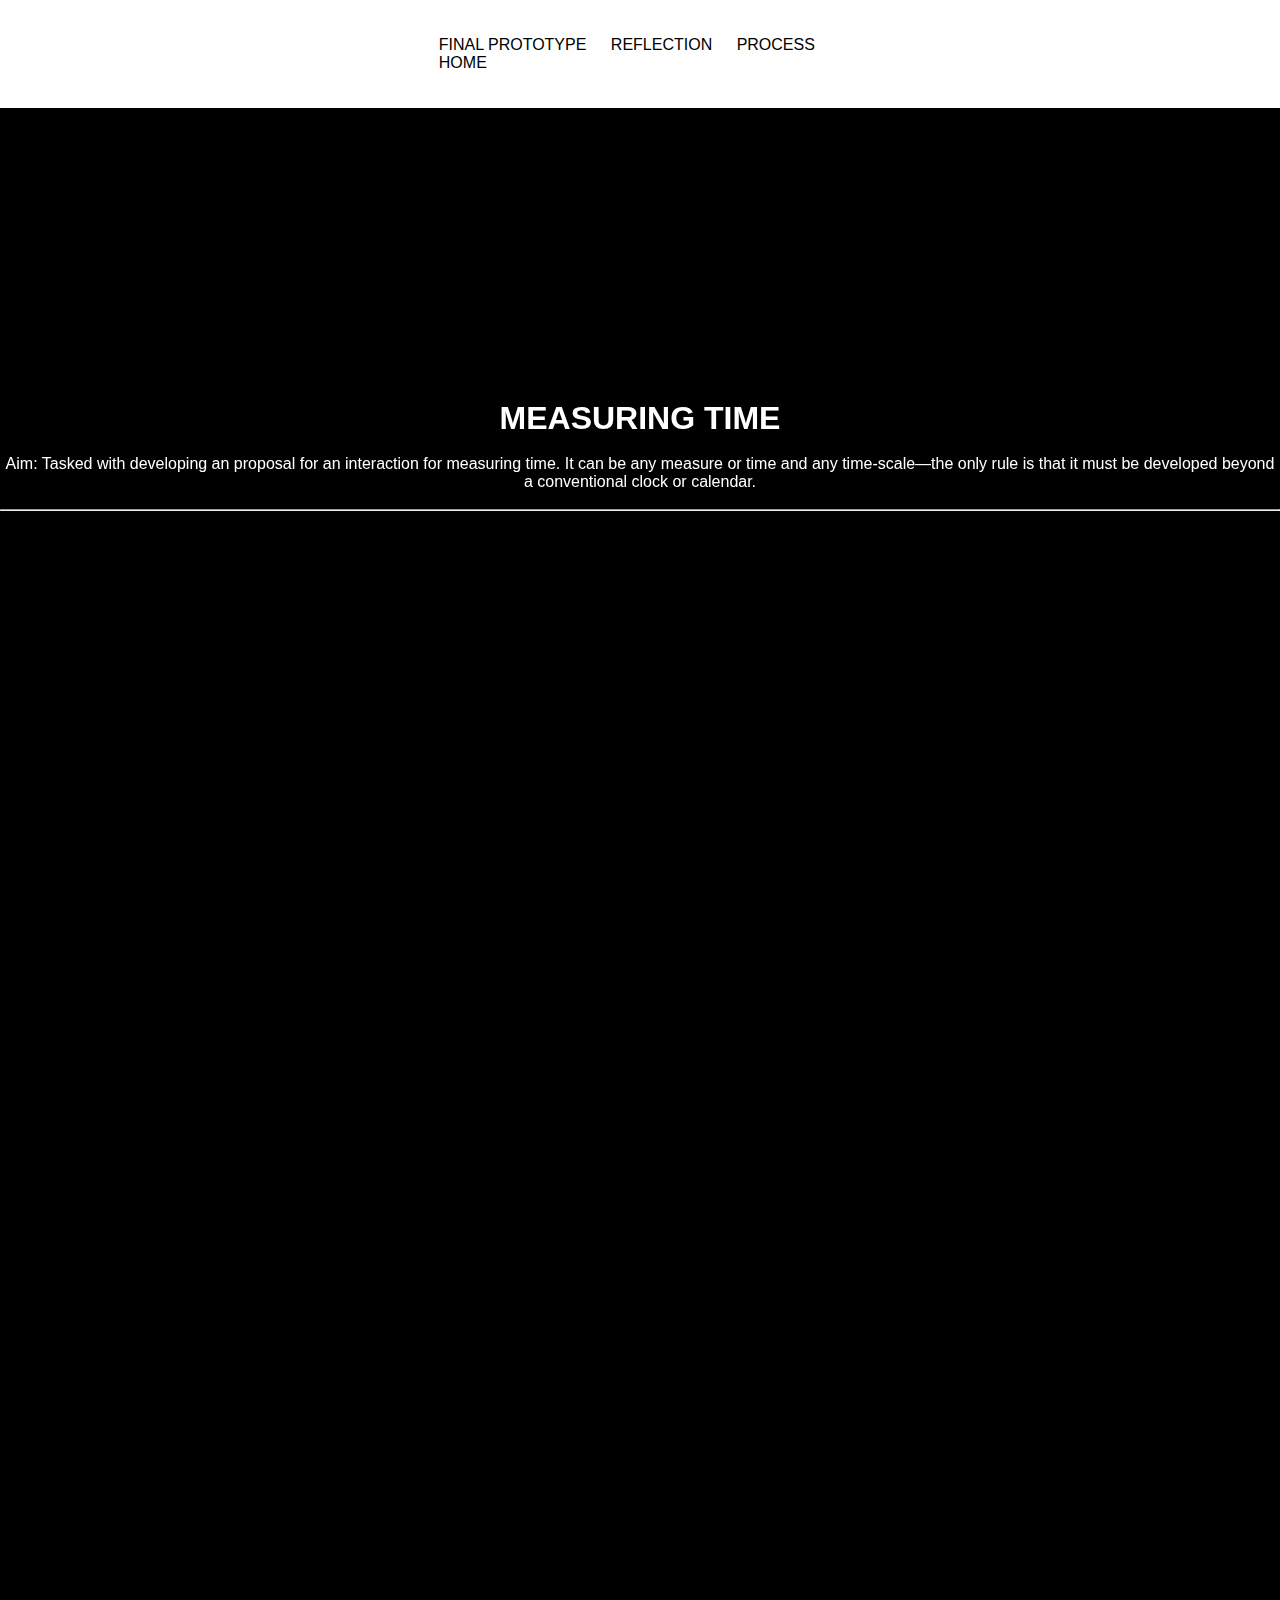
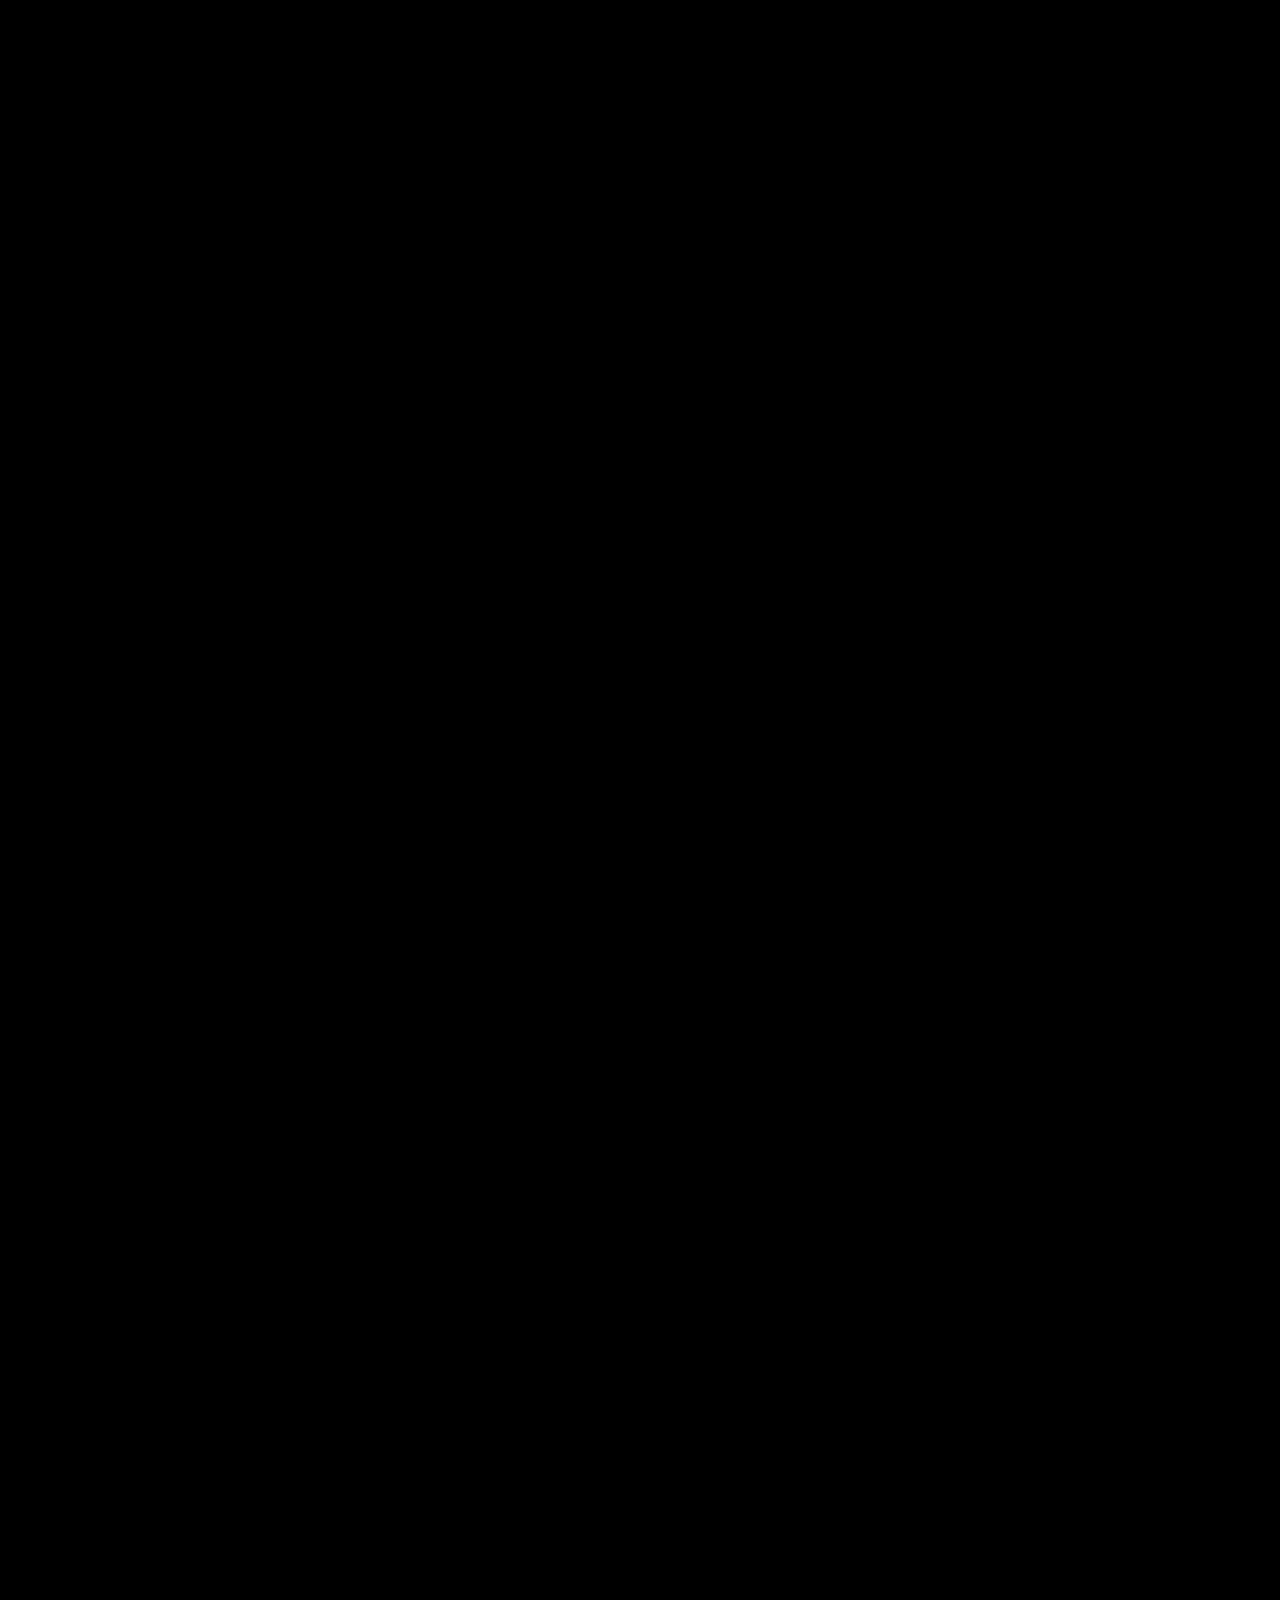
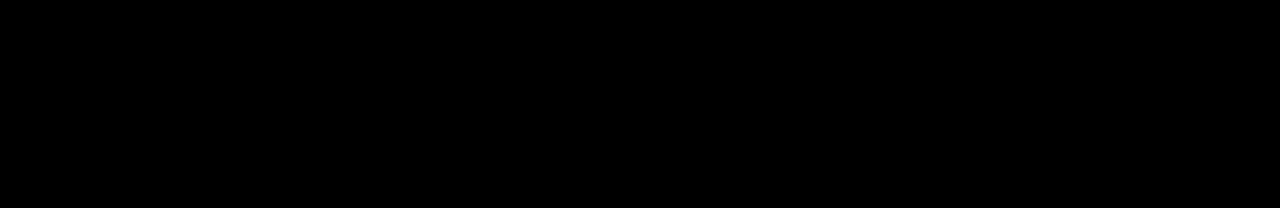
<file: index.html>
<html>
  <head>
    <meta charset="utf-8">

    <title>Project 3</title>
    <link rel="stylesheet" type="text/css">
    <link rel="stylesheet" href="style2.css">
  </head>

  <body>

    <script src="p5.min.js"></script>
    <script src="script.js"></script>

   <div class="banner">
   	<div class="navbar">

      <div class="bar">
    
    <ul>
    
     <li><a href="finalprototype.html">Final Prototype</a></li>
   <li><a href="reflection3.html">Reflection</a></li>
    <li><a href="process3.html">Process</a></li>
    <li><a href="index.html">Home</a></li>
</ul>
  



    </div>
    </div>
   		
   		<ul>
   	
   		</ul>

   	</div>
   <div class="content">
   	<h1>MEASURING TIME</h1>
   	<br>

<p> Aim: Tasked with developing an proposal for an interaction for measuring time. It can be any measure or time and any time-scale—the only rule is that it must be developed beyond a conventional clock or calendar.</p>
<br>
<hr>
</div>
  


  </p>

  </body>
</html>
</file>
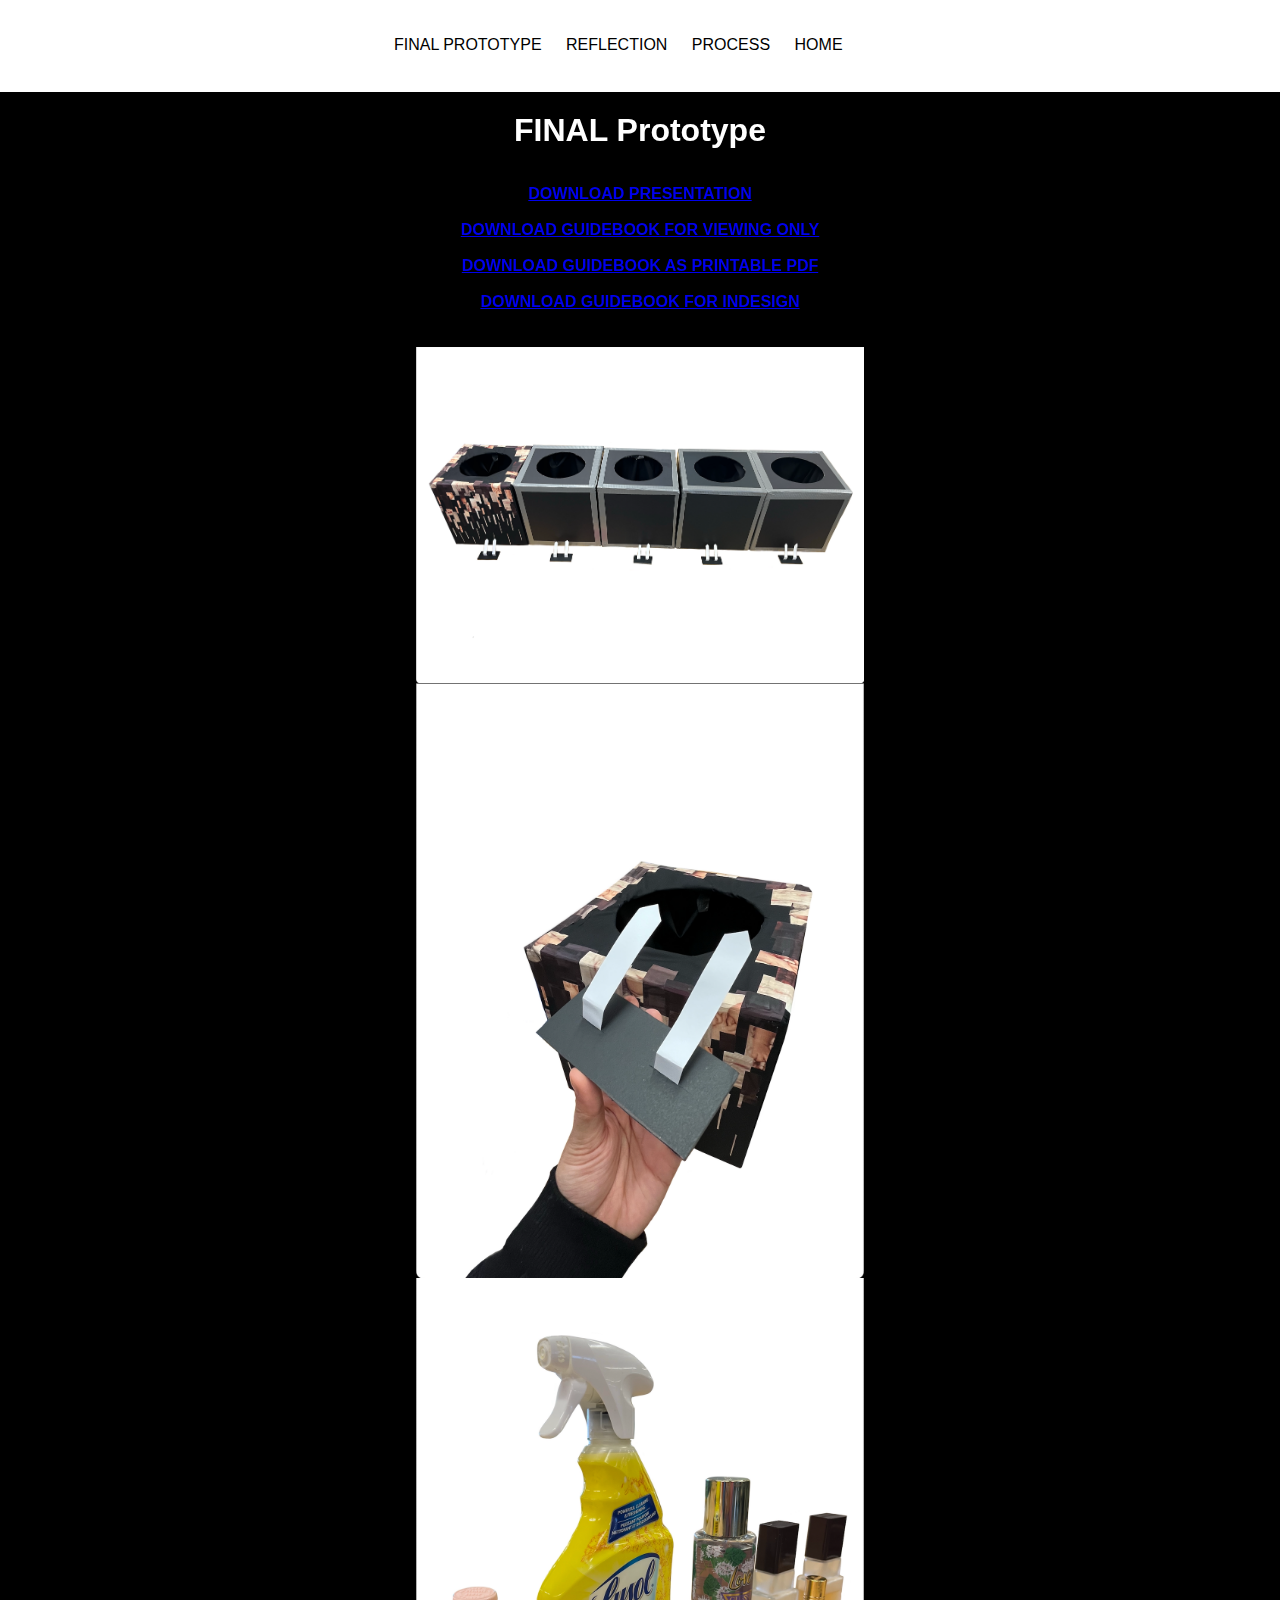
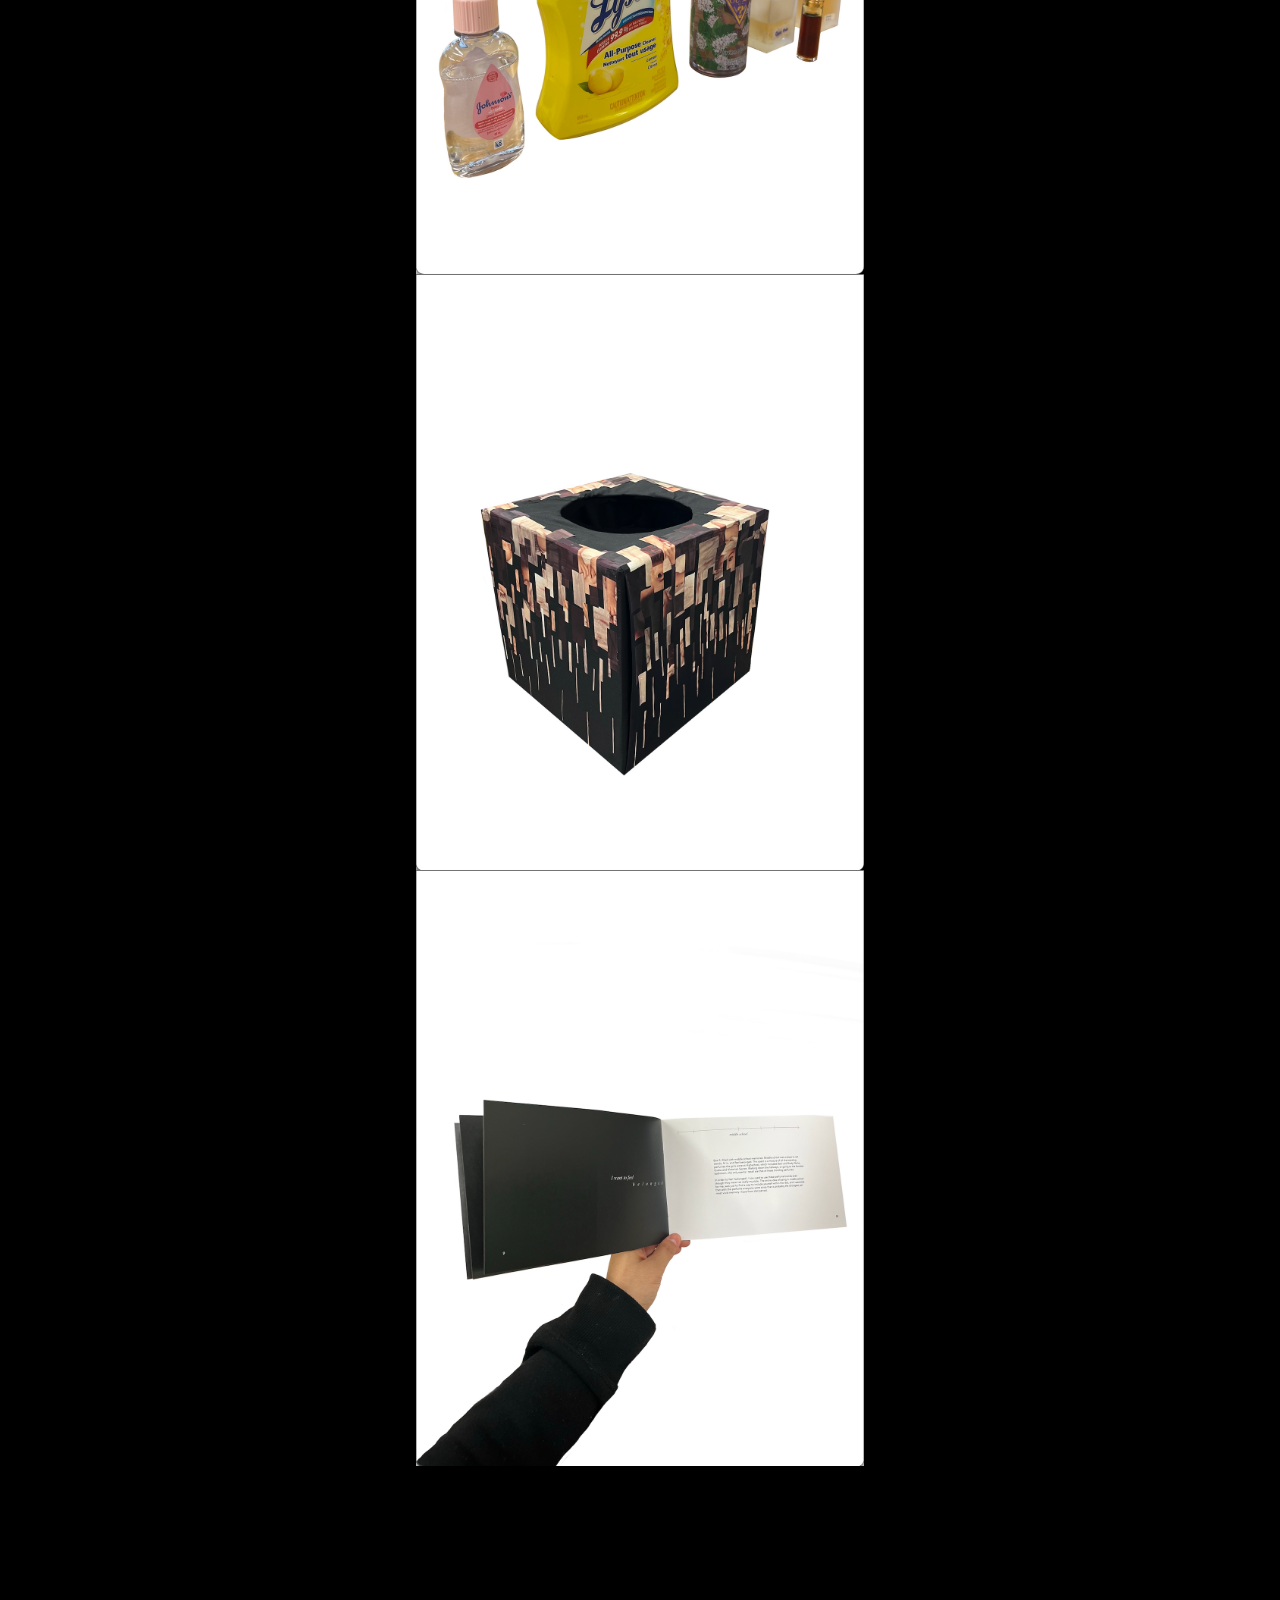
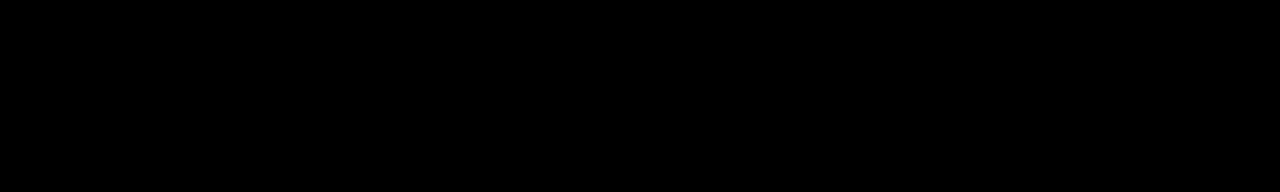
<file: finalprototype.html>
<html>
  <head>
    <meta charset="utf-8">

    <title>Project 3 Prototype</title>
    <link rel="stylesheet" type="text/css">
    <link rel="stylesheet" href="style1.css">
  </head>

  <body>

    <script src="p5.min.js"></script>
    <script src="script.js"></script>

   <div class="banner">
   	<div class="navbar">
   		<div class="bar">
      <ul>
    
     <li><a href="finalprototype.html">Final Prototype</a></li>
   <li><a href="reflection3.html">Reflection</a></li>
    <li><a href="process3.html">Process</a></li>
    <li><a href="index.html">Home</a></li>
</ul>
  



    </div>
    </div>
   		<ul>
   	
   		</ul>

   	</div>
   <div class="content">
   	<h1>FINAL Prototype</h1>
    <br>
    <br>

    <h4> <a href="presentation.pdf" download>DOWNLOAD PRESENTATION</a>
      <br>
      <br>
     <a href="guidebook2.pdf" download>DOWNLOAD GUIDEBOOK FOR VIEWING ONLY</a>
       <br>
      <br>
    <a href="guidebook1.pdf" download>DOWNLOAD GUIDEBOOK AS PRINTABLE PDF</a>
     <br>
      <br>
       <a href="guidebook.indd" download>DOWNLOAD GUIDEBOOK FOR INDESIGN</a>
  </h4>

  <br>
  <br>

      </p>

  <img src="5.jpg" alt="FINAL" class="center">
    <img src="6.jpg" alt="FINAL" class="center">
      <img src="7.jpg" alt="FINAL" class="center">
        <img src="8.jpg" alt="FINAL" class="center">
          <img src="9.jpg" alt="FINAL" class="center">


</div>
  <div class="bar">
    
    




  </body>
</html>
</file>
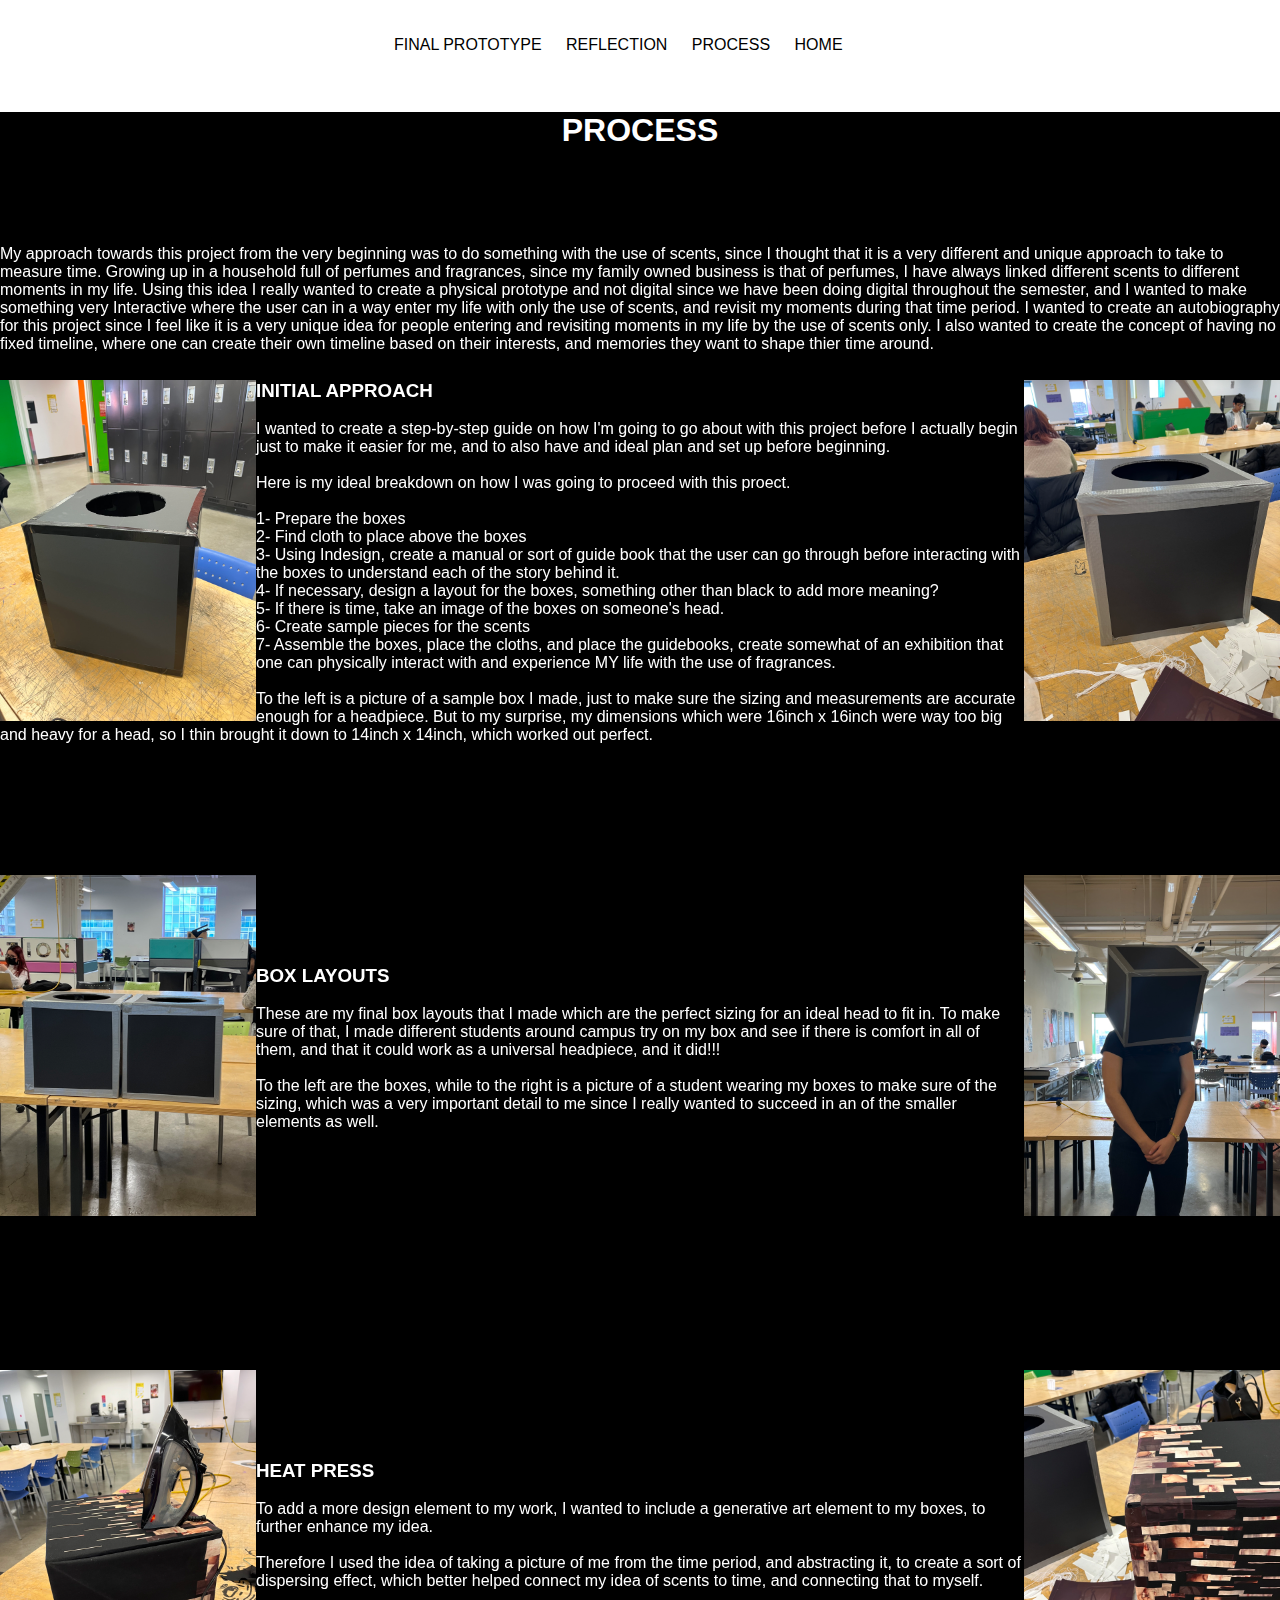
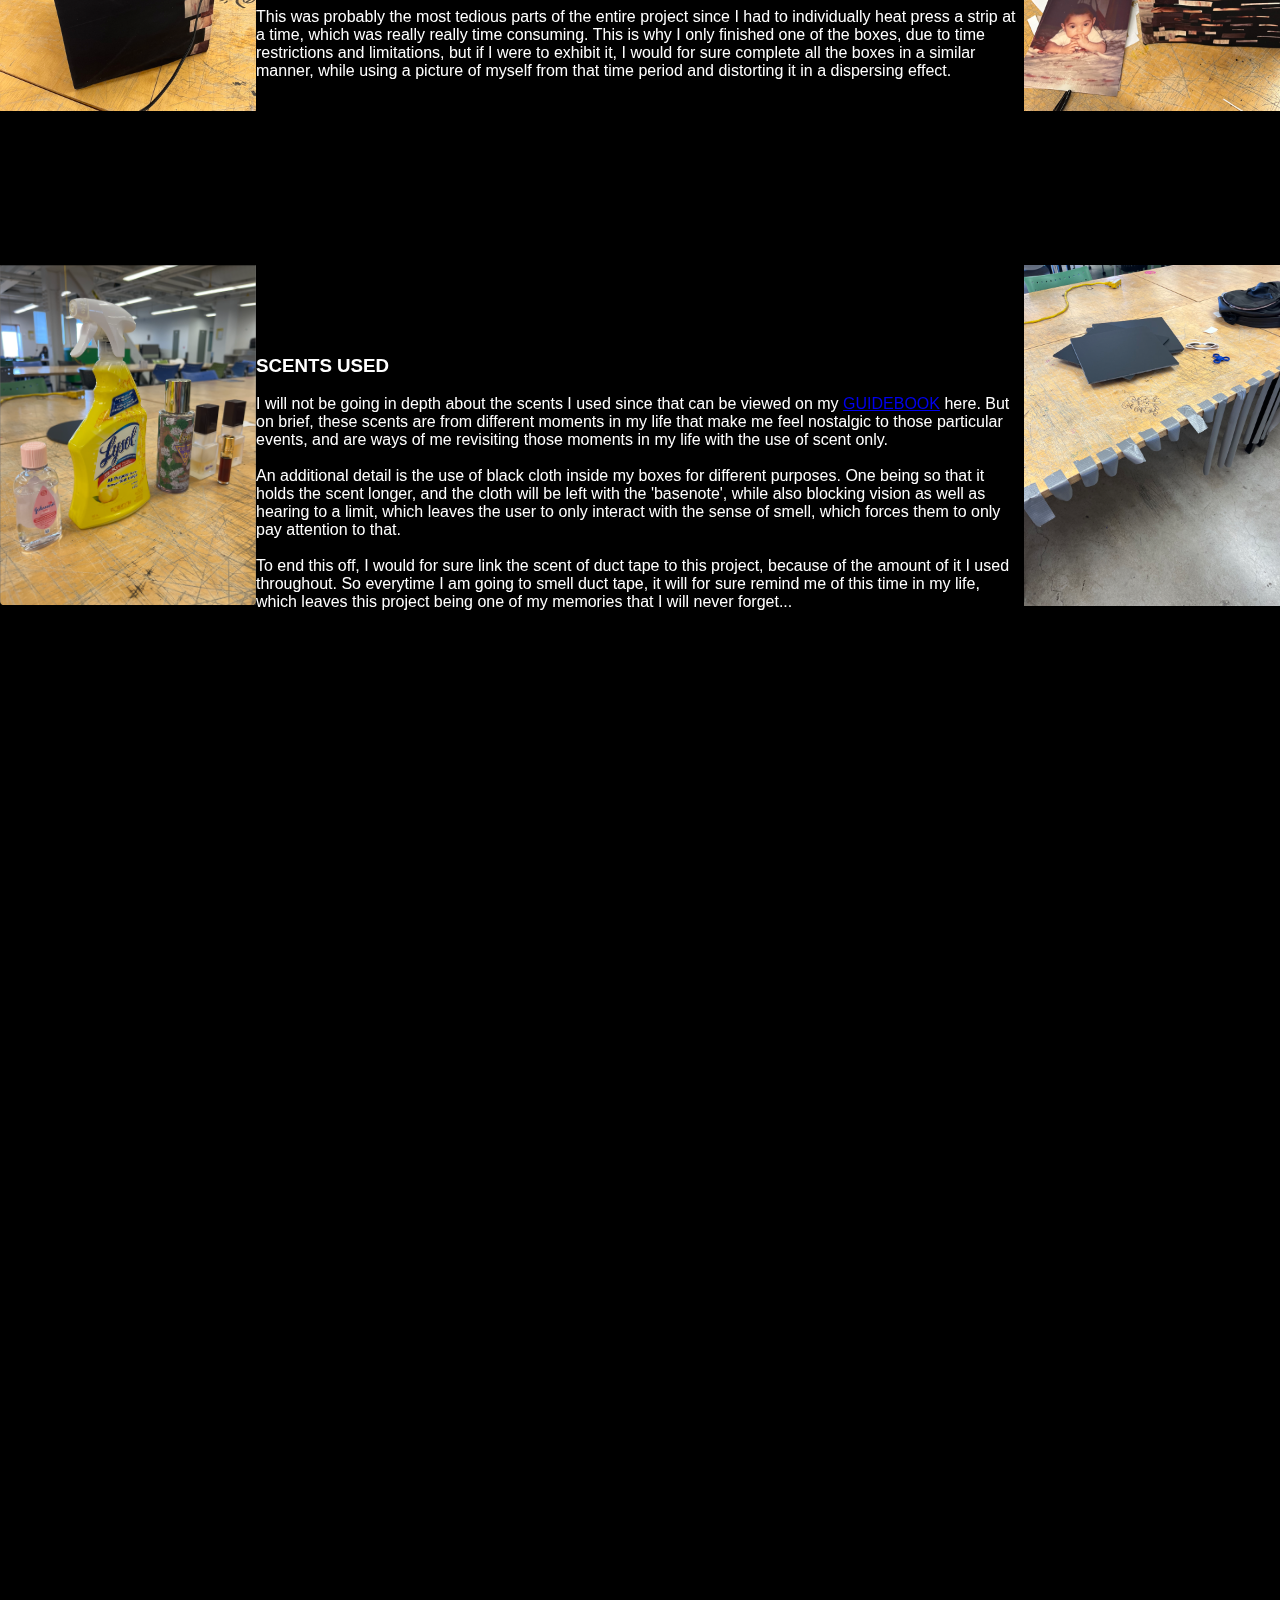
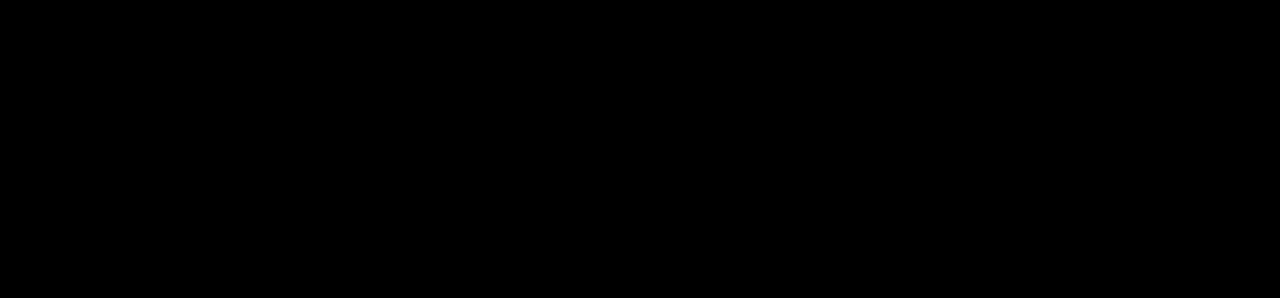
<file: process3.html>
<html>
  <head>
    <meta charset="utf-8">

    <title>Process for Project 3</title>
    <link rel="stylesheet" type="text/css">
    <link rel="stylesheet" href="style1.css">
  </head>

  <body>

    <script src="p5.min.js"></script>
    <script src="script.js"></script>

   <div class="banner">
        <div class="navbar">
  
      <div class="bar">
    
    <ul>
     <li><a href="finalprototype.html">Final Prototype</a></li>
   <li><a href="reflection3.html">Reflection</a></li>
    <li><a href="process3.html">Process</a></li>
    <li><a href="index.html">Home</a></li>
</ul>

    </div>
      

    </div>
   <div class="content">

    <h1>PROCESS</h1>
  </div>
     <div class="container">
  
    <div class="content8">
 

     <p align="left">
      My approach towards this project from the very beginning was to do something with the use of scents, since I thought that it is a very different and unique approach to take to measure time.

Growing up in a household full of perfumes and fragrances, since my family owned business is that of perfumes, I have always linked different scents to different moments in my life. 

Using this idea I really wanted to create a physical prototype and not digital since we have been doing digital throughout the semester, and I wanted to make something very Interactive where the user can in a way enter my life with only the use of scents, and revisit my moments during that time period.

I wanted to create an autobiography for this project since I feel like it is a very unique idea for people entering and revisiting moments in my life by the use of scents only. I also wanted to create the concept of having no fixed timeline, where one can create their own timeline based on their interests, and memories they want to shape thier time around.

      <br>
      </div>
      <div class="content9">

   <IMG SRC="image/10.jpeg" ALIGN="LEFT" class="left1"/>
   <IMG SRC="image/11.jpeg" ALIGN="RIGHT" class="left1"/>

        
          <h3> INITIAL APPROACH  </h3>
          <br>

          <p>
            I wanted to create a step-by-step guide on how I'm going to go about with this project before I actually begin just to make it easier for me, and to also have and ideal plan and set up before beginning.


      

         
<br>
<br>
        Here is my ideal breakdown on how I was going to proceed with this proect.
<br>
<br>

        
      1-  Prepare the boxes <br>
      2-   Find cloth to place above the boxes<br>
      3-  Using Indesign, create a manual or sort of guide book that the user can go through before interacting with the boxes to understand each of the story behind it.<br>
      4-  If necessary, design a layout for the boxes, something other than black to add more meaning?<br>
      5-  If there is time, take an image of the boxes on someone's head.<br>
      6-  Create sample pieces for the scents<br>
      7-  Assemble the boxes, place the cloths, and place the guidebooks, create somewhat of an exhibition that one can physically interact with and experience MY life with the use of fragrances. <br>

              <br>

              To the left is a picture of a sample box I made, just to make sure the sizing and measurements are accurate enough for a headpiece. But to my surprise, my dimensions which were 16inch x 16inch were way too big and heavy for a head, so I thin brought it down to 14inch x 14inch, which worked out perfect.






    </p>
    
</div>
<br>
<br>
  <div class="content6">

   <IMG SRC="image/14.jpeg" ALIGN="RIGHT" class="left1"/>
    <IMG SRC="image/12.jpeg" ALIGN="LEFT" class="left1"/>

<br>
<br>
<br>
<br>
<br>
        
          <h3> BOX LAYOUTS </h3>
          <br>

          <p>

         These are my final box layouts that I made which are the perfect sizing for an ideal head to fit in. To make sure of that, I made different students around campus try on my box and see if there is comfort in all of them, and that it could work as a universal headpiece, and it did!!!

         
<br>
<br>
        To the left are the boxes, while to the right is a picture of a student wearing my boxes to make sure of the sizing, which was a very important detail to me since I really wanted to succeed in an of the smaller elements as well. 

    </p>
    
</div>

<br>
<br>

<div class="content7">

   <IMG SRC="image/15.jpeg" ALIGN="RIGHT" class="left1"/>
    <IMG SRC="image/16.jpeg" ALIGN="LEFT" class="left1"/>

<br>
<br>
<br>
<br>
<br>
        
          <h3> HEAT PRESS </h3>
          <br>

          <p>

            To add a more design element to my work, I wanted to include a generative art element to my boxes, to further enhance my idea.
            <br>
            <br>
            Therefore I used the idea of taking a picture of me from the time period, and abstracting it, to create a sort of dispersing effect, which better helped connect my idea of scents to time, and connecting that to myself.
            <br>
            <br>
            This was probably the most tedious parts of the entire project since I had to individually heat press a strip at a time, which was really really time consuming. This is why I only finished one of the boxes, due to time restrictions and limitations, but if I were to exhibit it, I would for sure complete all the boxes in a similar manner, while using a picture of myself from that time period and distorting it in a dispersing effect.
          </p>

        </div>
        <br>
        <br>
<div class="content10">

   <IMG SRC="image/scent.jpeg" ALIGN="left" class="left1"/>
    <IMG SRC="image/13.jpeg" ALIGN="right" class="left1"/>

<br>
<br>
<br>
<br>
<br>
        
          <h3> SCENTS USED </h3>
          <br>

          <p>

           I will not be going in depth about the scents I used since that can be viewed on my  <a href="guidebook2.pdf" download>GUIDEBOOK</a> here. But on brief, these scents are from different moments in my life that make me feel nostalgic to those particular events, and are ways of me revisiting those moments in my life with the use of scent only.
            <br>
            <br>
            An additional detail is the use of black cloth inside my boxes for different purposes. One being so that it holds the scent longer, and the cloth will be left with the 'basenote', while also blocking vision as well as hearing to a limit, which leaves the user to only interact with the sense of smell, which forces them to only pay attention to that.
            <br>
            <br>
           To end this off, I would for sure link the scent of duct tape to this project, because of the amount of it I used throughout. So everytime I am going to smell duct tape, it will for sure remind me of this time in my life, which leaves this project being one of my memories that I will never forget...
          </p>

        </div>

</div>
  </div>
  </body>
</html>
</file>
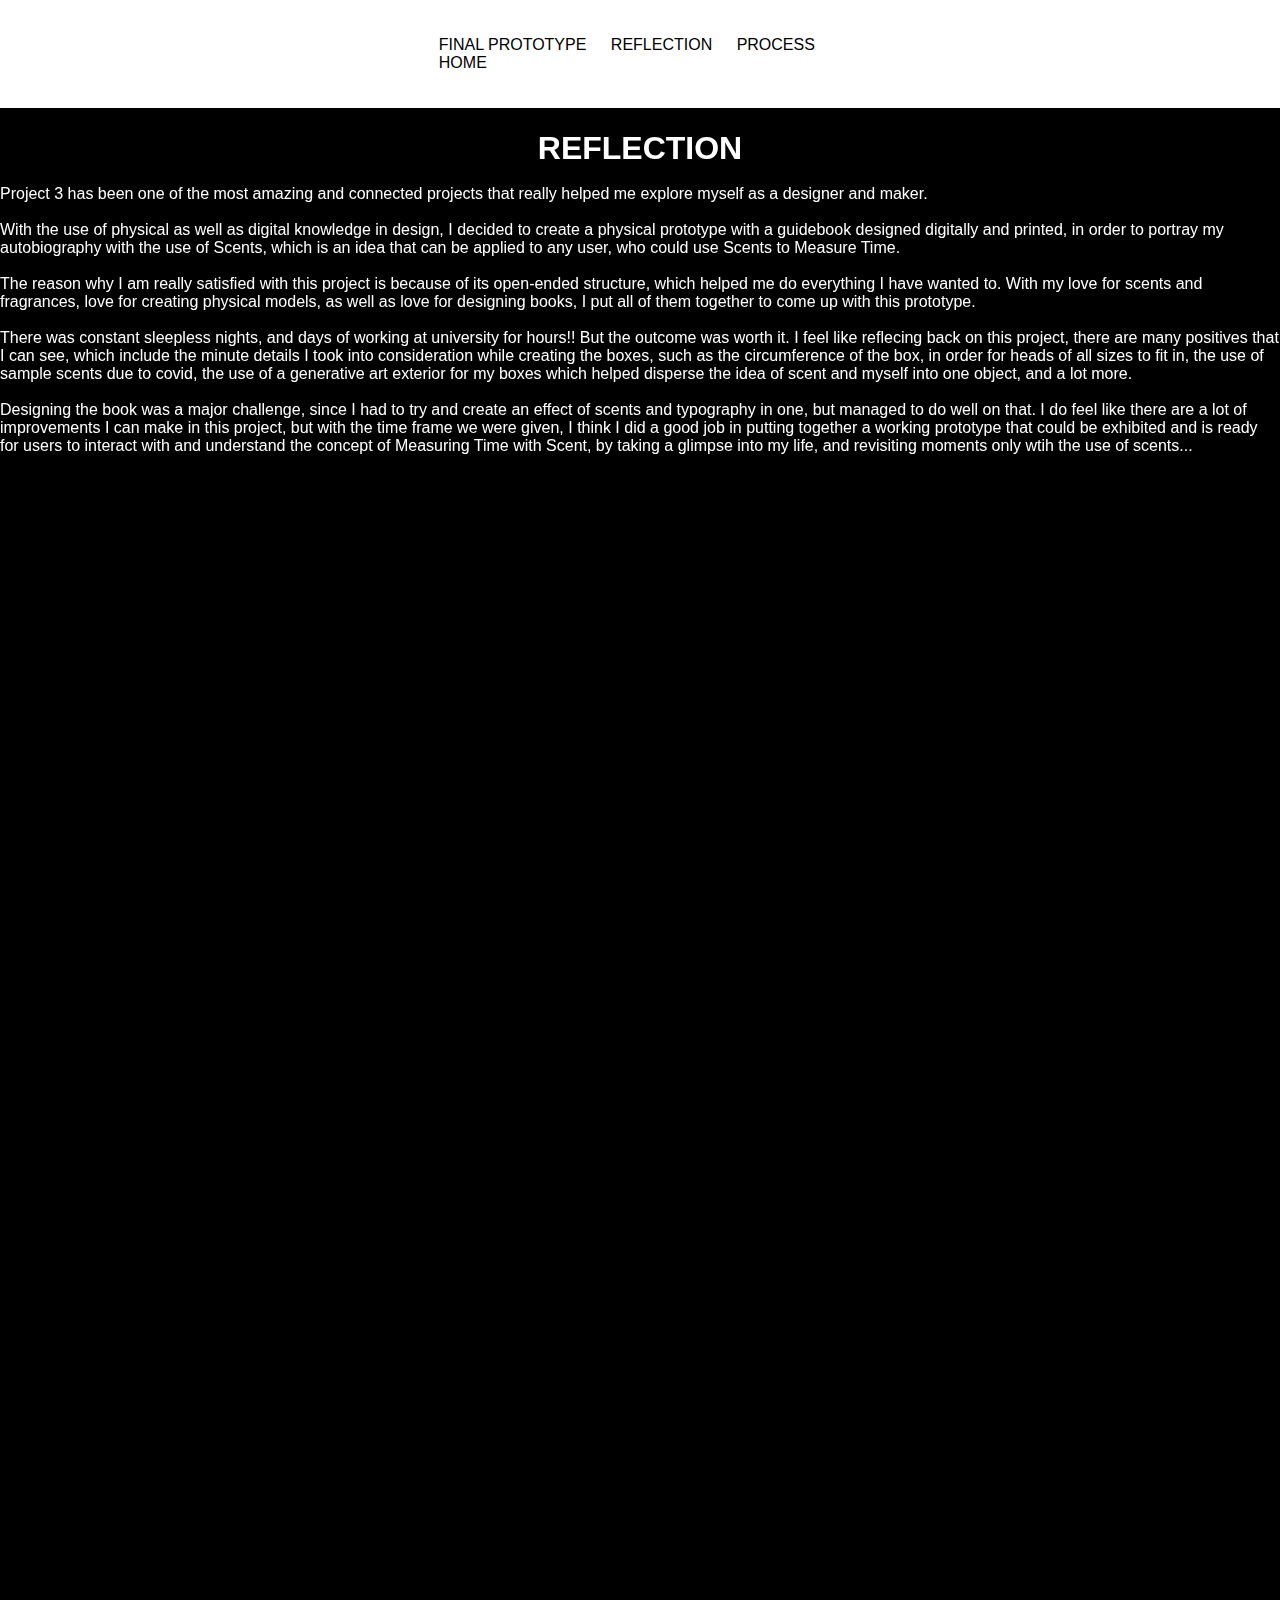
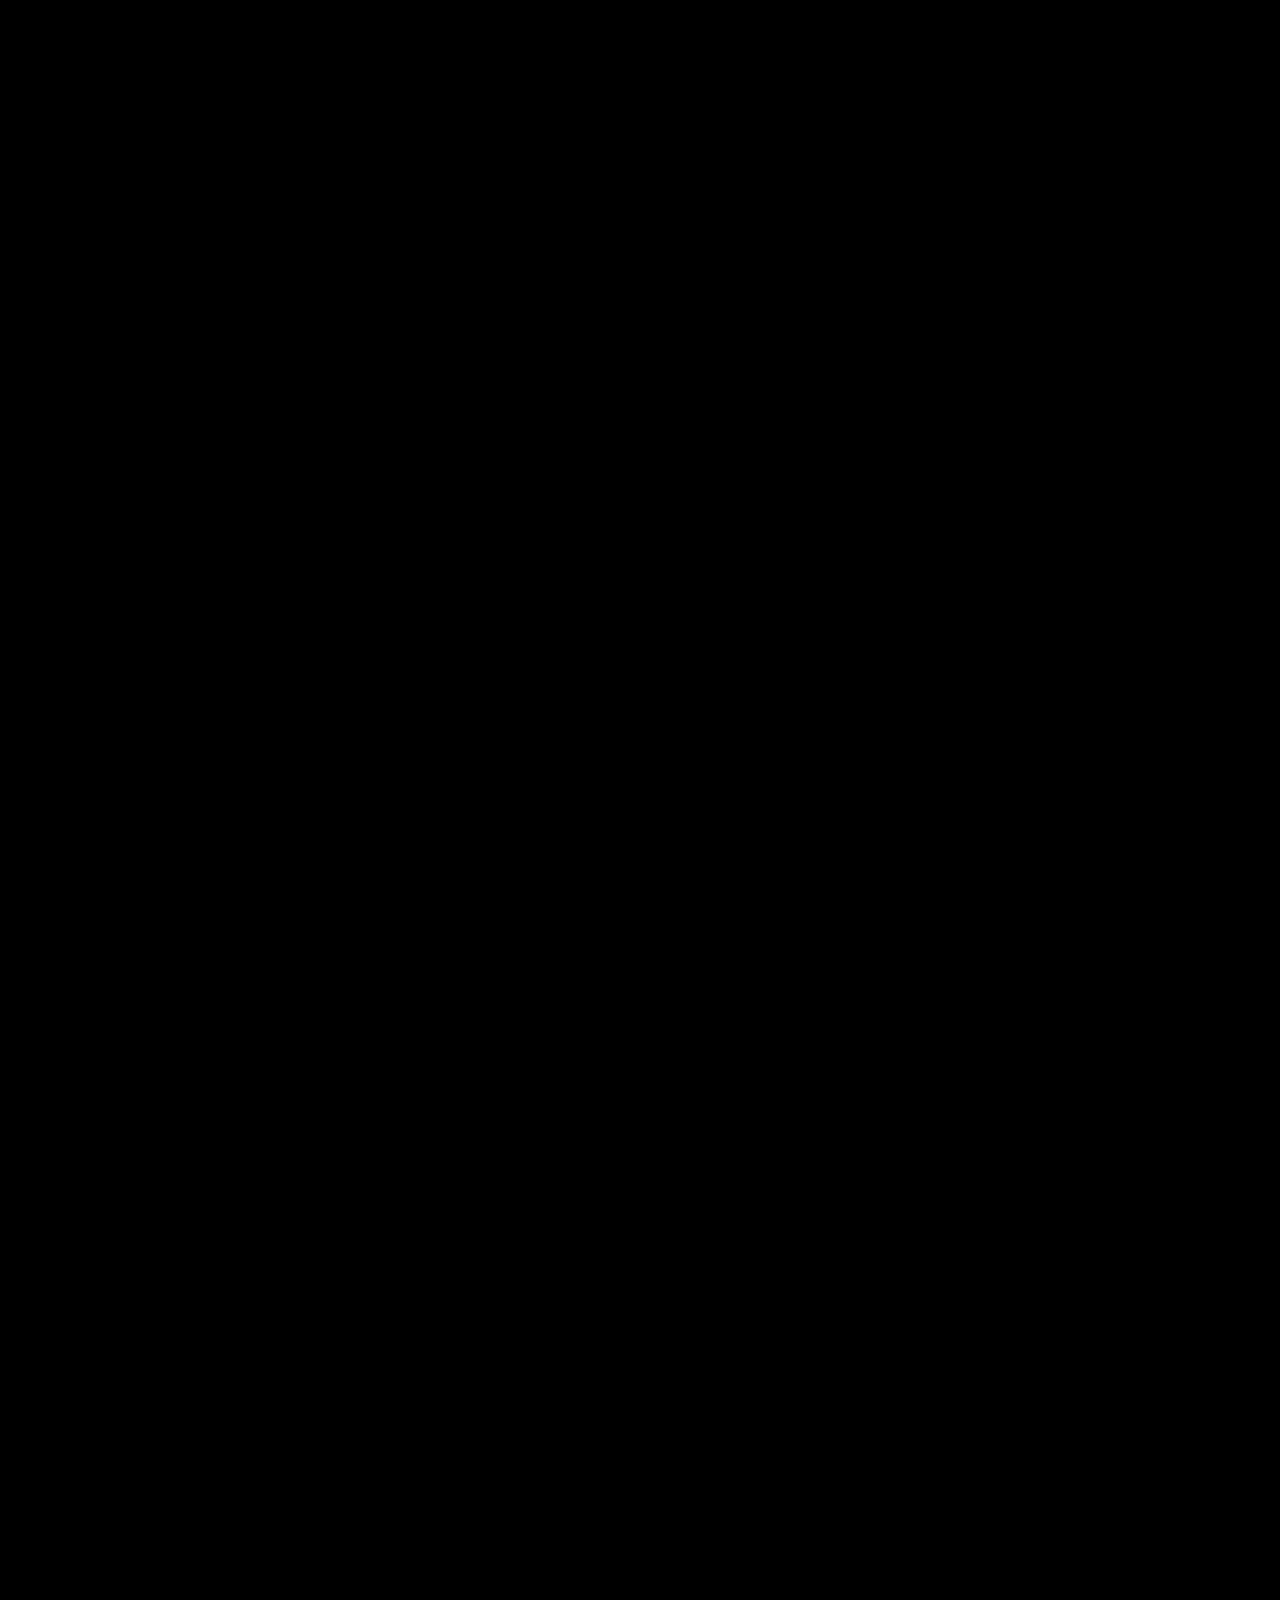
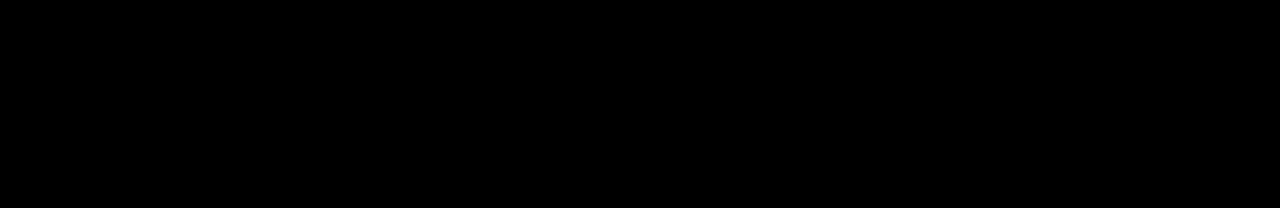
<file: reflection3.html>
<html>
  <head>
    <meta charset="utf-8">

    <title>Reflection for Project 3</title>
    <link rel="stylesheet" type="text/css">
    <link rel="stylesheet" href="style6.css">
  </head>

  <body>

    <script src="p5.min.js"></script>
    <script src="script.js"></script>

   <div class="banner">
        <div class="navbar">
  
      <div class="bar">
    
    <ul>
     <li><a href="finalprototype.html">Final Prototype</a></li>
   <li><a href="reflection3.html">Reflection</a></li>
    <li><a href="process3.html">Process</a></li>
    <li><a href="index.html">Home</a></li>
</ul>

    </div>
      

    </div>
   <div class="content">
    <h1>REFLECTION</h1>

  <div class="container">

   <div class="box-1"> </div>
   <br>
        <p align="left">
          Project 3 has been one of the most amazing and connected projects that really helped me explore myself as a designer and maker.
<br>
<br>
         With the use of physical as well as digital knowledge in design, I decided to create a physical prototype with a guidebook designed digitally and printed, in order to portray my autobiography with the use of Scents, which is an idea that can be applied to any user, who could use Scents to Measure Time.
          <br>
          <br>
         The reason why I am really satisfied with this project is because of its open-ended structure, which helped me do everything I have wanted to. With my love for scents and fragrances, love for creating physical models, as well as love for designing books, I put all of them together to come up with this prototype.
          <br>
          <br>
         There was constant sleepless nights, and days of working at university for hours!! But the outcome was worth it. I feel like reflecing back on this project, there are many positives that I can see, which include the minute details I took into consideration while creating the boxes, such as the circumference of the box, in order for heads of all sizes to fit in, the use of sample scents due to covid, the use of a generative art exterior for my boxes which helped disperse the idea of scent and myself into one object, and a lot more. 

         <br>
         <br>
         Designing the book was a major challenge, since I had to try and create an effect of scents and typography in one, but managed to do well on that. I do feel like there are a lot of improvements I can make in this project, but with the time frame we were given, I think I did a good job in putting together a working prototype that could be exhibited and is ready for users to interact with and understand the concept of Measuring Time with Scent, by taking a glimpse into my life, and revisiting moments only wtih the use of scents...

    </p>

    
</div>
  </div>
  </body>
</html>
</file>
<file: style2.css>
*{
	margin: 0;
	padding: 0;
	font-family: sans-serif;
}

.navbar{
	width: 33%;
	margin: auto;
	padding: 35px 0;
	display: flex;
	align-items: center;
	justify-content: space-between;
	background: 0;
}
.navbar1{
	width:53%;
	margin: auto;
	padding: 35px 0;
	display: flex;
	align-items: center;
	justify-content: space-between;
	background: 0;
}

.navbar ul li{
	list-style: none;
	display: inline-block;
	margin:0 20px;
	position: relative;
   }

.navbar ul li a{
	text-decoration: none;
	color: 0;
	text-transform: uppercase;

}

.navbar ul li::after{
	content: '';
	height: 3px;
	width: 0%;
	background: #009688;
	position: absolute;
	left: 0;
	bottom: -10px;
	transitions: 0.5s;
}
.navbar ul li:hover::after{
	width: 100%;
}

.content{
	width: 100%;
	position: absolute;
	top: 50%;
	transform: translateY(-50px);
	text-align: center;
	color: #fff;

}

.bar{
	width: 100%;
	margin: auto;
	padding: 1px 0;
	display: flex;
	align-items: stretch;
	justify-content: space-between;
	background: 0;
}

.bar ul li{
	list-style: none;
	display: inline-block;
	margin:0 10px;
	position: relative;
   }

.bar ul li a{
	text-decoration: none;
	color: 0;
	text-transform: uppercase;

}

.bar ul li::after{
	content: '';
	height: 3px;
	width: 0%;
	background: #009688;
	position: absolute;
	left: 0;
	bottom: -10px;
	transitions: 0.5s;
}
.bar ul li:hover::after{
	width: 100%;
}

.center {
  display: block;
  margin-left: auto;
  margin-right: auto;
  width: 35%;
}
</file>
<file: style1.css>
*{ 
    margin: 0;
    padding: 0;
	font-family: sans-serif;
	box-sizing: border-box;
}


.navbar{
	width: 40%;
	margin: auto;
	padding: 35px 0;
	display: flex;
	align-items: center;
	justify-content: space-between;
	background: 0;
}


.navbar ul li{
	list-style: none;
	display: inline-block;
	margin:0 20px;
	position: relative;
   }

.navbar ul li a{
	text-decoration: none;
	color: 0;
	text-transform: uppercase;

}

.navbar ul li::after{
	content: '';
	height: 3px;
	width: 0%;
	background: #009688;
	position: absolute;
	left: 0;
	bottom: -10px;
	transitions: 0.5s;
}
.navbar ul li:hover::after{
	width: 100%;
}

.content{
	background-color: black;
	width: 100%;
	height: 105px;
	position: absolute;
	top: 18%;
	transform: translateY(-50px);
	text-align: center;
	color: #fff;


}

.bar{
	width: 100%;
	margin: auto;
	padding: 1px 0;
	display: flex;
	align-items: stretch;
	justify-content: space-between;
	background: 0;
}

.bar ul li{
	list-style: none;
	display: inline-block;
	margin:0 10px;
	position: relative;
   }

.bar ul li a{
	text-decoration: none;
	color: 0;
	text-transform: uppercase;

}

.bar ul li::after{
	content: '';
	height: 3px;
	width: 0%;
	background: #009688;
	position: absolute;
	left: 0;
	bottom: -10px;
	transitions: 0.5s;
}
.bar ul li:hover::after{
	width: 100%;
}

.center {
  display: block;
  margin-left: auto;
  margin-right: auto;
  width: 35%;
}

.left {
  margin-left: auto;
  margin-right: auto;
  display: inline-block;
  left: 1%;
  right: 1%;
  top: 50%;
  width: 35%;
}

.left1 {
  margin-left: auto;
  margin-right: auto;
  display: inline-block;
  left: 1%;
  right: 1%;
  top: 50%;
  width: 20%;
}


.content1{

	width: 100%;
	position: absolute;
	top: 30%;
	transform: translateY(-70px);
	text-align: left;
	color: #fff;

}

.content2{

	width: 100%;
	height: 100%;
	position: absolute;
	top: 45%;
	transform: translateY(-70px);
	text-align: left;
	color: #fff;

}
.content3{

	width: 100%;
	height: 100%;
	position: absolute;
	top: 90%;
	transform: translateY(-70px);
	text-align: left;
	color: #fff;

}
.content4{
	
	width: 100%;
	height: 100%;
	position: absolute;
	top: 130%;
	transform: translateY(-70px);
	text-align: left;
	color: #fff;

}

.content5{

	width: 100%;
	height: 100%;
	position: absolute;
	top: 190%;
	transform: translateY(-70px);
	text-align: left;
	color: #fff;

}

.content6{

	width: 100%;
	height: 100%;
	position: absolute;
	top: 105%;
	transform: translateY(-70px);
	text-align: left;
	color: #fff;
}

	.content7{

	width: 100%;
	height: 100%;
	position: absolute;
	top: 160%;
	transform: translateY(-70px);
	text-align: left;
	color: #fff;
}


	.content8{

	width: 100%;
	height: 100%;
	position: absolute;
	top: 35%;
	transform: translateY(-70px);
	text-align: left;
	color: #fff;
}

	.content9{

	width: 100%;
	height: 100%;
	position: absolute;
	top: 50%;
	transform: translateY(-70px);
	text-align: left;
	color: #fff;
}


	.content10{

	width: 100%;
	height: 100%;
	position: absolute;
	top: 215%;
	transform: translateY(-70px);
	text-align: left;
	color: #fff;
}
</file>
<file: style6.css>
*{
	margin: 0;
	padding: 0;
	font-family: sans-serif;
  box-sizing: border-box;

}

.navbar{
	width: 33%;
	margin: auto;
	padding: 35px 0;
	display: flex;
	align-items: center;
	justify-content: space-between;
	background: 0;
}

.navbar ul li{
	list-style: none;
	display: inline-block;
	margin:0 20px;
	position: relative;
   }

.navbar ul li a{
	text-decoration: none;
	color: 0;
	text-transform: uppercase;

}

.navbar ul li::after{
	content: '';
	height: 3px;
	width: 0%;
	background: #009688;
	position: absolute;
	left: 0;
	bottom: -10px;
	transitions: 0.5s;
}
.navbar ul li:hover::after{
	width: 100%;
}

.content{
	width: 100%;
	position: absolute;
	top: 20%;
	transform: translateY(-50px);
	text-align: center;
	color: #fff;

}

.bar{
	width: 100%;
	margin: auto;
	padding: 1px 0;
	display: flex;
	align-items: stretch;
	justify-content: space-between;
	background: 0;
}


.bar ul li{
	list-style: none;
	display: inline-block;
	margin:0 10px;
	position: relative;
   }

.bar ul li a{
	text-decoration: none;
	color: 0;
	text-transform: uppercase;

}

.bar ul li::after{
	content: '';
	height: 3px;
	width: 0%;
	background: #009688;
	position: absolute;
	left: 0;
	bottom: -10px;
	transitions: 0.5s;
}
.bar ul li:hover::after{
	width: 100%;
}
</file>
